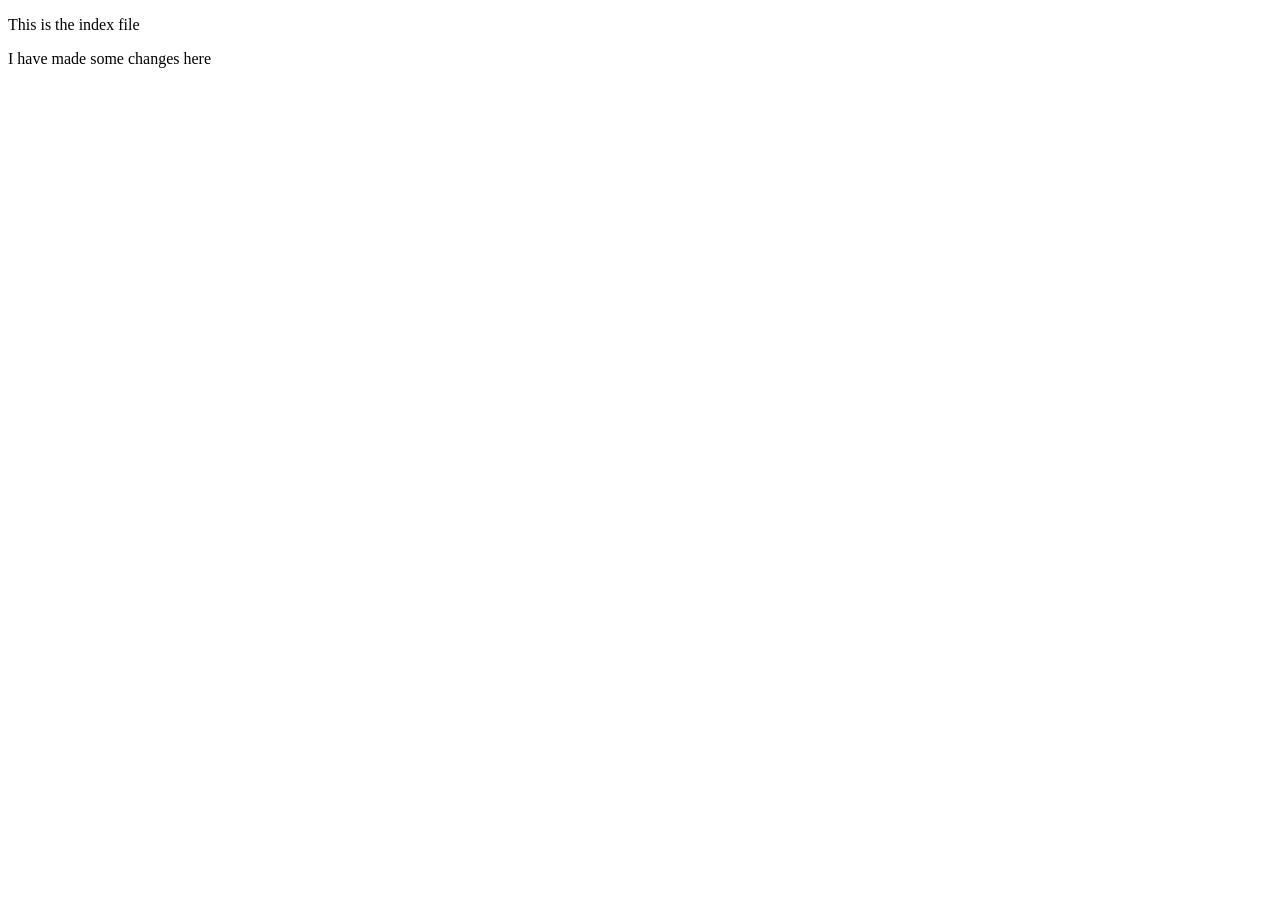
<file: index.html>
<!DOCTYPE html>
<html lang="en">
<head>
    <meta charset="UTF-8">
    <meta name="viewport" content="width=device-width, initial-scale=1.0">
    <title>Document</title>
</head>
<body>
    <p>This is the index file</p>
    <p>I have made some changes here</p>
    
</body>
</html>
</file>
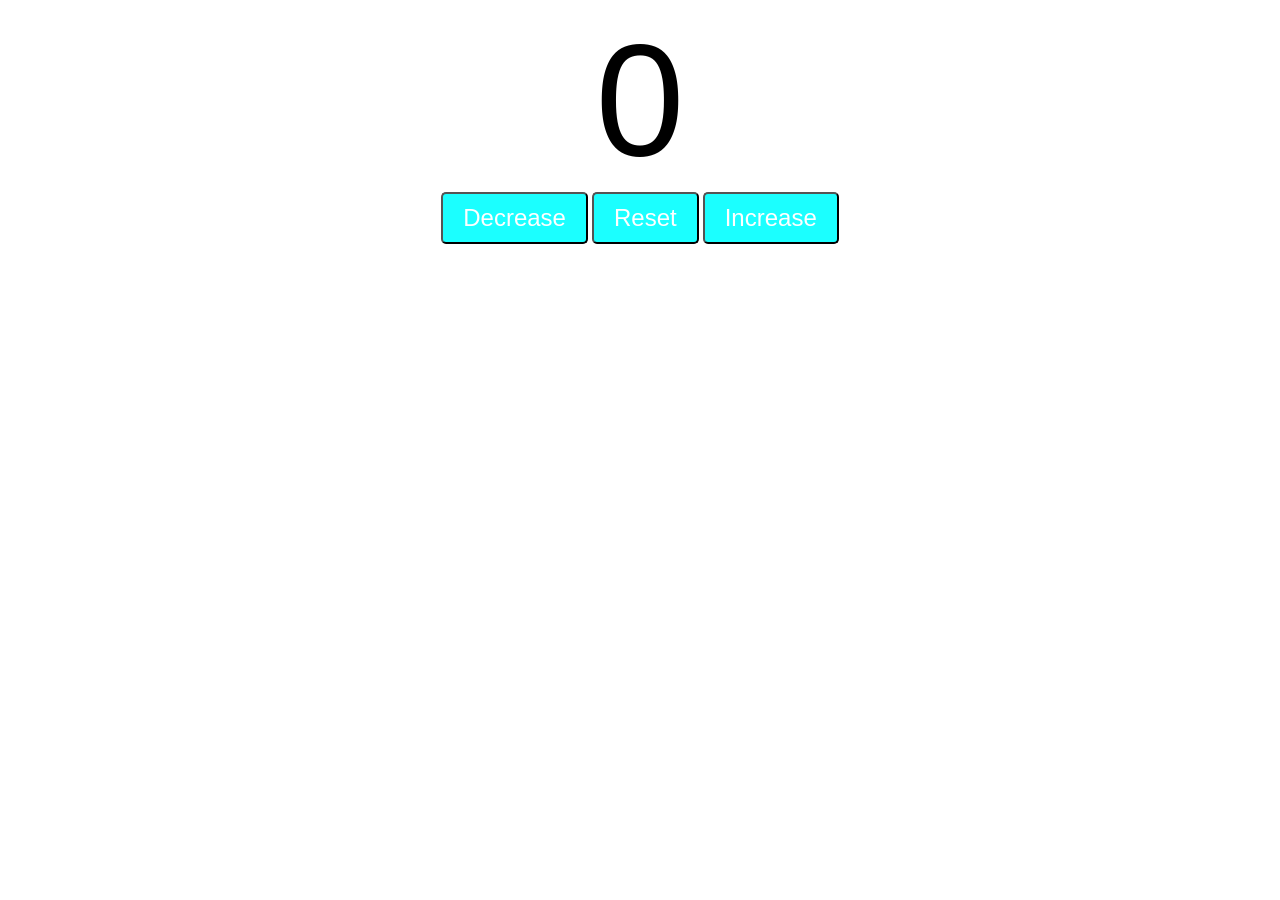
<file: counter-program/index.html>
<!DOCTYPE html>
<html lang="en">
<head>
    <meta charset="UTF-8">
    <meta name="viewport" content="width=device-width, initial-scale=1.0">
    <title>My Website</title>
    <link rel="stylesheet" href="style.css">
</head>
<body>
    <label id="countLabel">0</label>
    <div id="btnContainer">
        <button id="decreaseBtn" class="buttons">Decrease</button>
        <button id="resetBtn" class="buttons">Reset</button>
        <button id="increaseBtn" class="buttons">Increase</button>
    </div>

    <script src="script.js"></script>
</body>
</html>
</file>
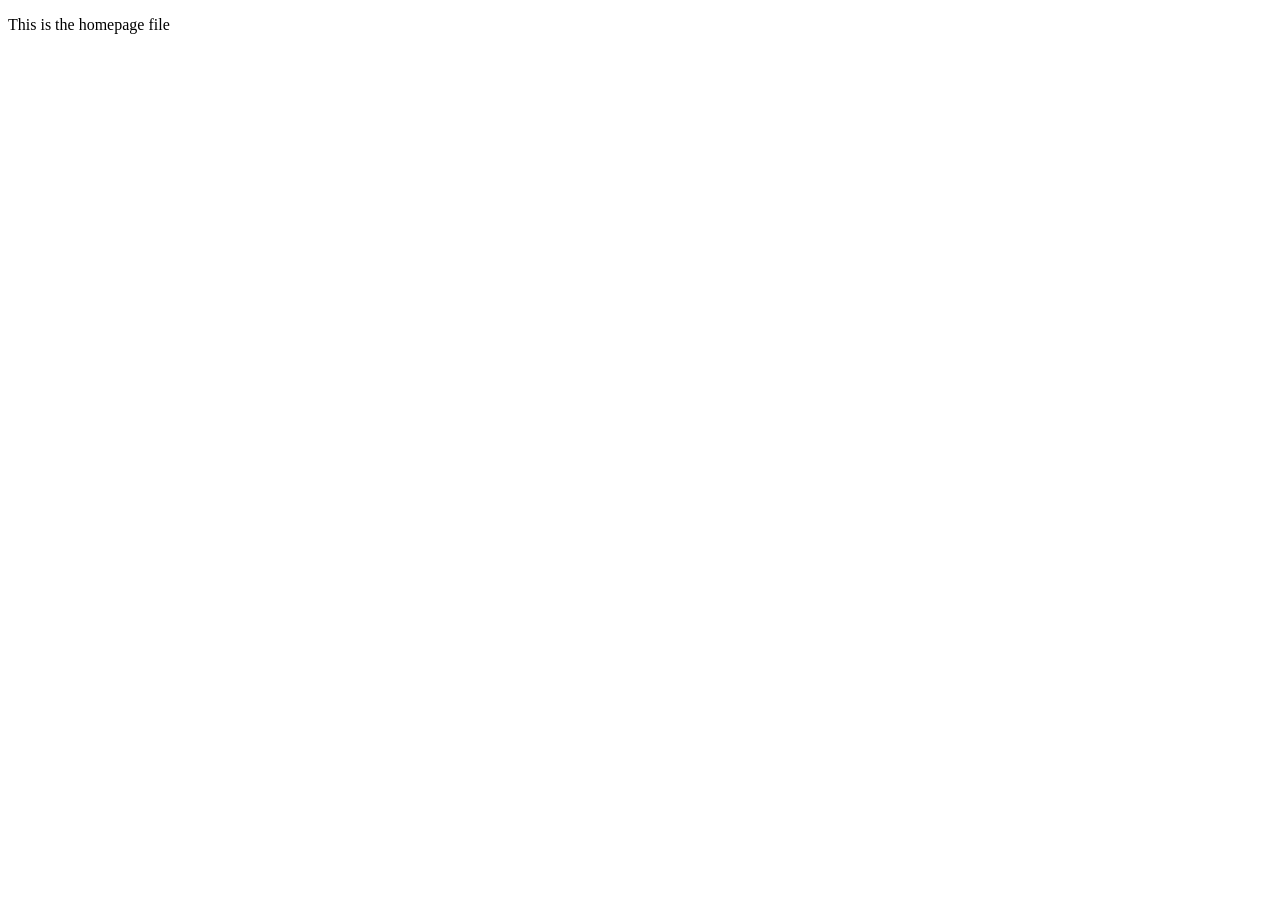
<file: home.html>
<!DOCTYPE html>
<html lang="en">
<head>
    <meta charset="UTF-8">
    <meta name="viewport" content="width=device-width, initial-scale=1.0">
    <title>Document</title>
</head>
<body>
    <p>This is the homepage file</p>
</body>
</html>
</file>
<file: counter-program/style.css>
#countLabel{
    display: block;
    text-align: center;
    font-size: 10em;
    font-family: Arial, Helvetica, sans-serif;
}
#btnContainer{
    text-align: center;

}
.buttons{
    padding: 10px 20px;
    font-size: 1.5em;
    color: white;
    background-color: hsla(180, 100%, 50%, 0.895);
    border-radius: 5px;
    cursor: pointer;
    transition: background-color 0.25s;

}
.buttons:hover{
    background-color: aquamarine;
}
</file>
